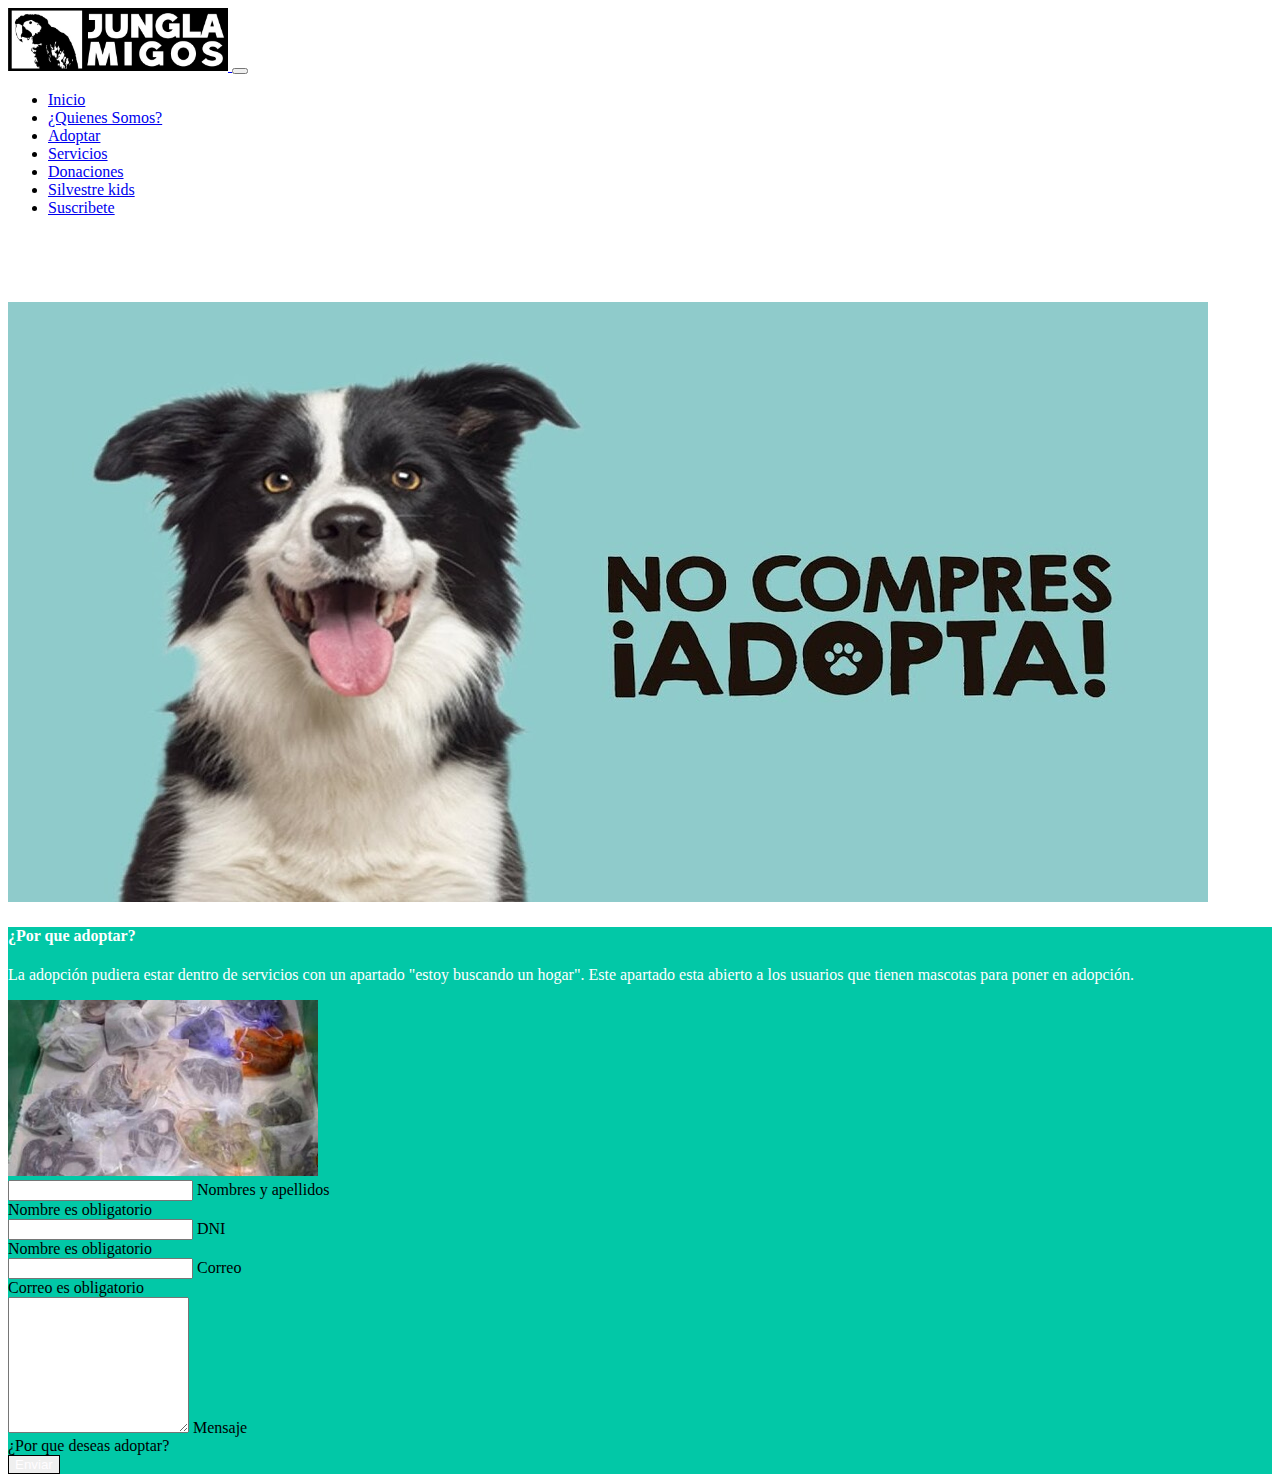
<file: adoptar.html>
<!DOCTYPE html>
<html lang="es">
<head>
    <meta charset="UTF-8">
    <meta http-equiv="X-UA-Compatible" content="IE=edge">
    <meta name="viewport" content="width=device-width, initial-scale=1.0">
    <title>Junglamigos</title>

    <!-- Links -->
    <link rel="icon" href="img/icono-junglamigos.ico" type="image/x-icon"/>
    <link type="text/css" href="css/styles.css" rel="stylesheet"/>
    <link href="css/all.css" type="text/css" rel="stylesheet">
    <link href="https://cdn.jsdelivr.net/npm/bootstrap@5.3.0-alpha3/dist/css/bootstrap.min.css" rel="stylesheet" integrity="sha384-KK94CHFLLe+nY2dmCWGMq91rCGa5gtU4mk92HdvYe+M/SXH301p5ILy+dN9+nJOZ" crossorigin="anonymous">

</head>
<body>

    <!-- Encabezado -->
    <header>
         <!-- Navbar -->
        <nav class="navbar navbar-expand-lg bg-body-tertiary px-3 fixed-top">
            <div class="container-fluid">            
                <a class="navbar-brand" href="index.html">
                    <img class="navbar-brand logo-junglamigos" src="img/logo-ja-horizontal.jpg" alt="logo-junglamigos">
                </a>
                <button class="navbar-toggler" type="button" data-bs-toggle="collapse" data-bs-target="#navbarSupportedContent" aria-controls="navbarSupportedContent" aria-expanded="false" aria-label="Toggle navigation">
                    <span class="navbar-toggler-icon"></span>
                </button>
                <div class="collapse navbar-collapse" id="navbarSupportedContent">
                    <ul class="navbar-nav ms-auto mb-2 mb-lg-0">
                        <li class="nav-item">
                            <a class="nav-link active" aria-current="page" href="index.html">Inicio</a>
                        </li>
                        <li class="nav-item">
                            <a class="nav-link" href="quienes-somos.html">¿Quienes Somos?</a>
                        </li>  
                        <li class="nav-item">
                            <a class="nav-link" href="adoptar.html">Adoptar</a>
                        </li>     
                        <li class="nav-item">
                            <a class="nav-link" href="servicios.html">Servicios</a>
                        </li>  
                        <li class="nav-item">
                            <a class="nav-link" href="donaciones.html">Donaciones</a>
                        </li>  
                        <li class="nav-item">
                            <a class="nav-link" href="silvestre-kids.html">Silvestre kids</a>
                        </li>  
                        <li class="nav-item">
                            <a class="nav-link" href="suscribete.html">Suscribete</a>
                        </li>                 
                    </ul>
                </div>
            </div>
        </nav>
    </header>

   <!-- Banner de imagenes -->
   <section id="new-carousel" class="carousel slide" >
        <div id="new-carousel" class="carousel slide" data-bs-ride="carousel">
        
            <div class="carousel-inner">
                <div class="carousel-item active">
                    <img src="img/adopta.jpg" class="d-block w-100" alt="selva-peruana">
                </div>           
            </div>
        </div>
    </section>

    <!-- Adoptar -->
    <section class="noticias">
        <div class="container text-center pt-5 pb-3">
            <!-- <h2 class="subtitulo text-center py-2">NOTICIAS</h2> -->
            <div class="row py-3">
                <div class="col px-4">                                                            
                    <h4 class="t-white">¿Por que adoptar?</h4>
                    <p class="parrafo-justificado t-white">La adopción pudiera estar dentro de servicios con un apartado "estoy buscando un hogar". Este apartado esta abierto a los usuarios que tienen mascotas para poner en adopción.</p>
                </div>
                <div class="col px-4">                                        
                    <a href="https://elcomercio.pe/mundo/eeuu/traficante-admite-haber-ingresado-serpientes-y-lagartos-a-estados-unidos-en-sus-pantalones-jose-manuel-perez-trafico-de-animales-eeuu-rmmn-noticia/" target="_blank"><img class="img-noticia py-2" src="img/serpientes.JPG" /></a>                    
                </div>
                <div class="col px-4">                                        
                    <form>
                        <div class="form-floating mb-3">
                            <input for="nombre" type="text" class="form-control" data-sb-validations="required" id="nombre">
                            <label name="nombre">Nombres y apellidos</label>
                            <div class="invalid-feedback" data-sb-feedback="nombre:required">Nombre es obligatorio</div>
                        </div>

                        <div class="form-floating mb-3">
                            <input for="dni" type="text" class="form-control" data-sb-validations="required" id="dni">
                            <label name="dni">DNI</label>
                            <div class="invalid-feedback" data-sb-feedback="nombre:required">Nombre es obligatorio</div>
                        </div>

                        <div class="form-floating mb-3">
                            <input for="correo" type="email" class="form-control" data-sb-validations="required" id="correo">
                            <label name="correo">Correo</label>
                            <div class="invalid-feedback" data-sb-feedback="correo:required">Correo es obligatorio</div>
                        </div> 

                        <div class="form-floating mb-3">
                            <textarea for="mensaje" type="text" class="form-control" data-sb-validations="required" id="mensaje" style="height: 130px"></textarea>
                            <label name="mensaje">Mensaje</label>
                            <div class="invalid-feedback" data-sb-feedback="mensaje:required">¿Por que deseas adoptar?</div>
                        </div>

                        <button type="button" class="btn btn-warning">Enviar</button>
                    </form>
                </div>
            </div>
        </div>
    </section>


    

    <script src="https://cdn.jsdelivr.net/npm/bootstrap@5.3.0-alpha3/dist/js/bootstrap.bundle.min.js" integrity="sha384-ENjdO4Dr2bkBIFxQpeoTz1HIcje39Wm4jDKdf19U8gI4ddQ3GYNS7NTKfAdVQSZe" crossorigin="anonymous"></script>
</body>
</html>
</file>
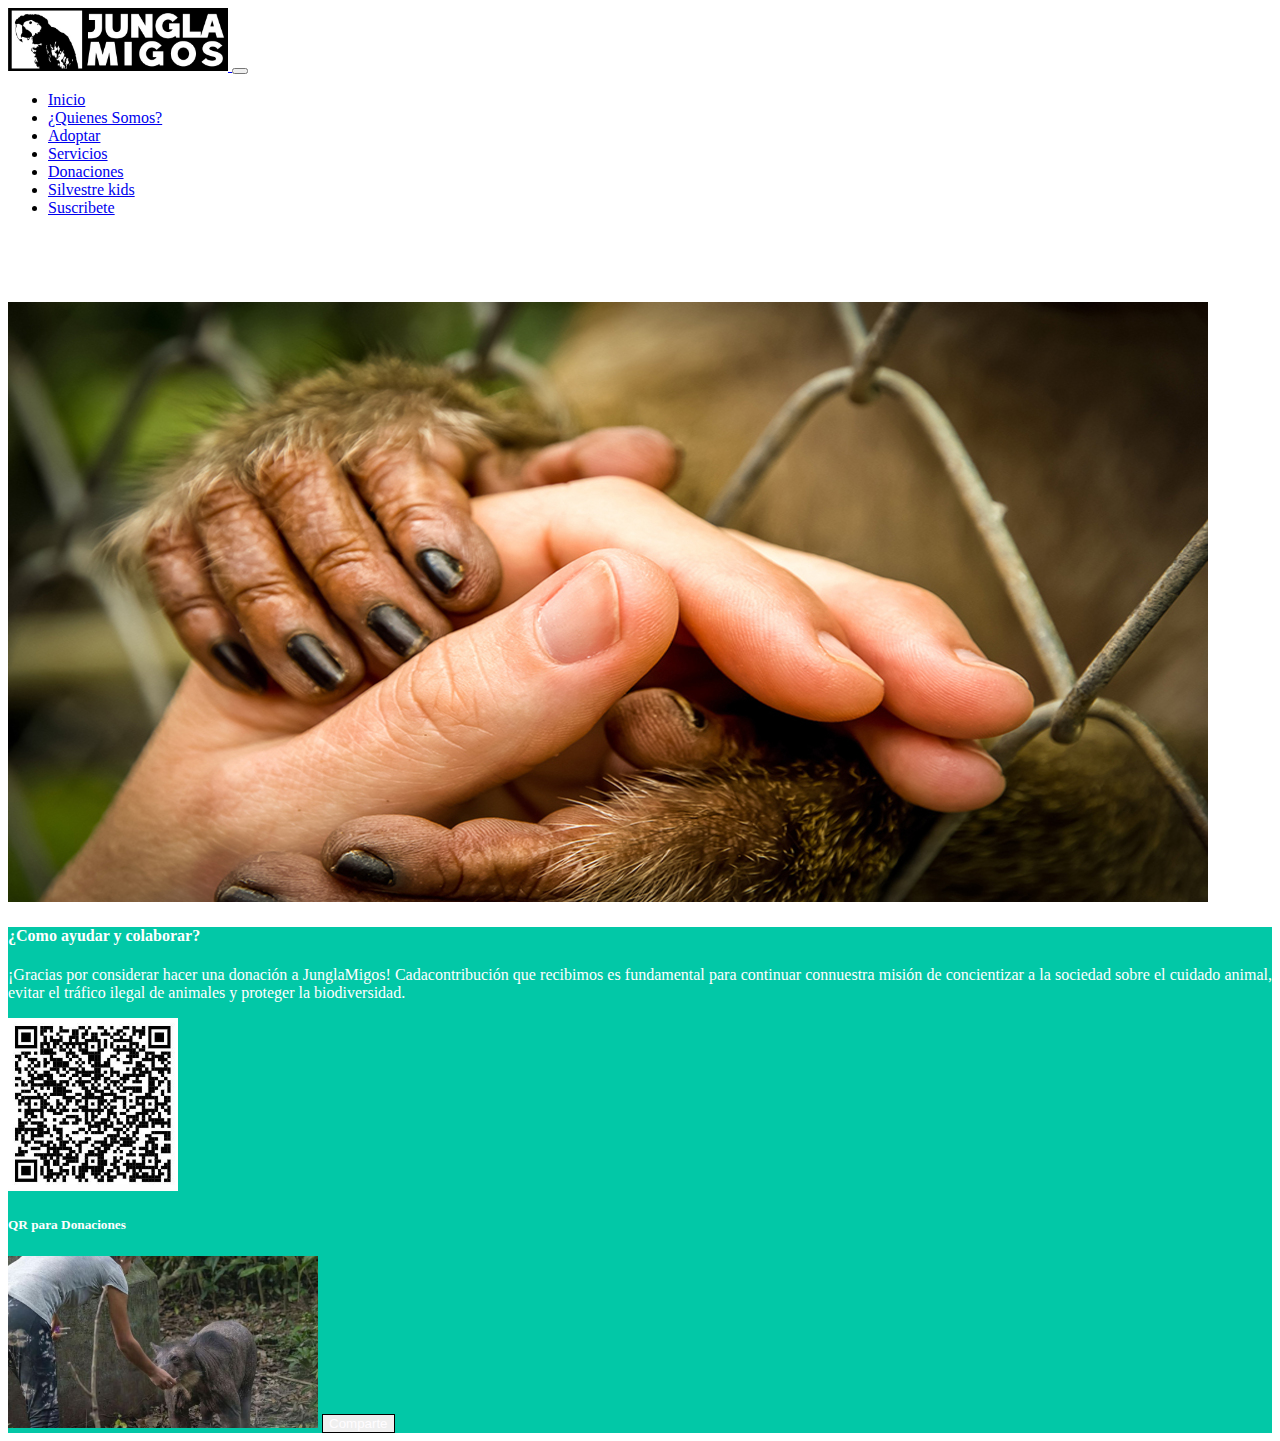
<file: donaciones.html>
<!DOCTYPE html>
<html lang="es">
<head>
    <meta charset="UTF-8">
    <meta http-equiv="X-UA-Compatible" content="IE=edge">
    <meta name="viewport" content="width=device-width, initial-scale=1.0">
    <title>Junglamigos</title>

    <!-- Links -->
    <link rel="icon" href="img/icono-junglamigos.ico" type="image/x-icon"/>
    <link type="text/css" href="css/styles.css" rel="stylesheet"/>
    <link href="css/all.css" type="text/css" rel="stylesheet">
    <link href="https://cdn.jsdelivr.net/npm/bootstrap@5.3.0-alpha3/dist/css/bootstrap.min.css" rel="stylesheet" integrity="sha384-KK94CHFLLe+nY2dmCWGMq91rCGa5gtU4mk92HdvYe+M/SXH301p5ILy+dN9+nJOZ" crossorigin="anonymous">

</head>
<body>

    <!-- Encabezado -->
    <header>
         <!-- Navbar -->
        <nav class="navbar navbar-expand-lg bg-body-tertiary px-3 fixed-top">
            <div class="container-fluid">            
                <a class="navbar-brand" href="index.html">
                    <img class="navbar-brand logo-junglamigos" src="img/logo-ja-horizontal.jpg" alt="logo-junglamigos">
                </a>
                <button class="navbar-toggler" type="button" data-bs-toggle="collapse" data-bs-target="#navbarSupportedContent" aria-controls="navbarSupportedContent" aria-expanded="false" aria-label="Toggle navigation">
                    <span class="navbar-toggler-icon"></span>
                </button>
                <div class="collapse navbar-collapse" id="navbarSupportedContent">
                    <ul class="navbar-nav ms-auto mb-2 mb-lg-0">
                        <li class="nav-item">
                            <a class="nav-link active" aria-current="page" href="index.html">Inicio</a>
                        </li>
                        <li class="nav-item">
                            <a class="nav-link" href="quienes-somos.html">¿Quienes Somos?</a>
                        </li>  
                        <li class="nav-item">
                            <a class="nav-link" href="adoptar.html">Adoptar</a>
                        </li>     
                        <li class="nav-item">
                            <a class="nav-link" href="servicios.html">Servicios</a>
                        </li>  
                        <li class="nav-item">
                            <a class="nav-link" href="donaciones.html">Donaciones</a>
                        </li>  
                        <li class="nav-item">
                            <a class="nav-link" href="silvestre-kids.html">Silvestre kids</a>
                        </li>  
                        <li class="nav-item">
                            <a class="nav-link" href="suscribete.html">Suscribete</a>
                        </li>                 
                    </ul>
                </div>
            </div>
        </nav>
    </header>

   <!-- Banner de imagenes -->
   <section id="new-carousel" class="carousel slide" >
        <div id="new-carousel" class="carousel slide" data-bs-ride="carousel">
        
            <div class="carousel-inner">
                <div class="carousel-item active">
                    <img src="img/donaciones2.jpg" class="d-block w-100" alt="selva-peruana">
                </div>           
            </div>
        </div>
    </section>

     <!-- Donaciones -->
     <section class="noticias">
        <div class="container text-center pt-5 pb-3">
            <!-- <h2 class="subtitulo text-center py-2">NOTICIAS</h2> -->
            <div class="row py-3">
                <div class="col px-4">                                                            
                    <h4 class="t-white">¿Como ayudar y colaborar?</h4>
                    <p class="parrafo-justificado t-white">¡Gracias por considerar hacer una donación a JunglaMigos! Cadacontribución que recibimos es fundamental para continuar connuestra misión de concientizar a la sociedad sobre el cuidado animal, evitar el tráfico ilegal de animales y proteger la biodiversidad.</p>
                </div>
                <div class="col px-4"> 
                    <a href="https://wa.me/51959642919/?text=Deseo+Donar" target="_blank">
                        <img class="qr-denuncia" src="img/qr.JPG" />
                    </a>                                                           
                    <h5 class="t-white">QR para Donaciones</h5>                    
                </div>
                <div class="col px-4">                                        
                    <a href="https://elcomercio.pe/lima/animales-conoce-y-protege-la-amazonia-como-ser-voluntario-en-un-centro-de-rescate-trafico-noticia/" target="_blank"><img class="img-noticia py-2" src="img/traficantes-amazonia.JPG" /></a>
                    <button type="button" class="btn">Comparte</button>
                </div>
            </div>
        </div>
    </section>

    

    <script src="https://cdn.jsdelivr.net/npm/bootstrap@5.3.0-alpha3/dist/js/bootstrap.bundle.min.js" integrity="sha384-ENjdO4Dr2bkBIFxQpeoTz1HIcje39Wm4jDKdf19U8gI4ddQ3GYNS7NTKfAdVQSZe" crossorigin="anonymous"></script>
</body>
</html>
</file>
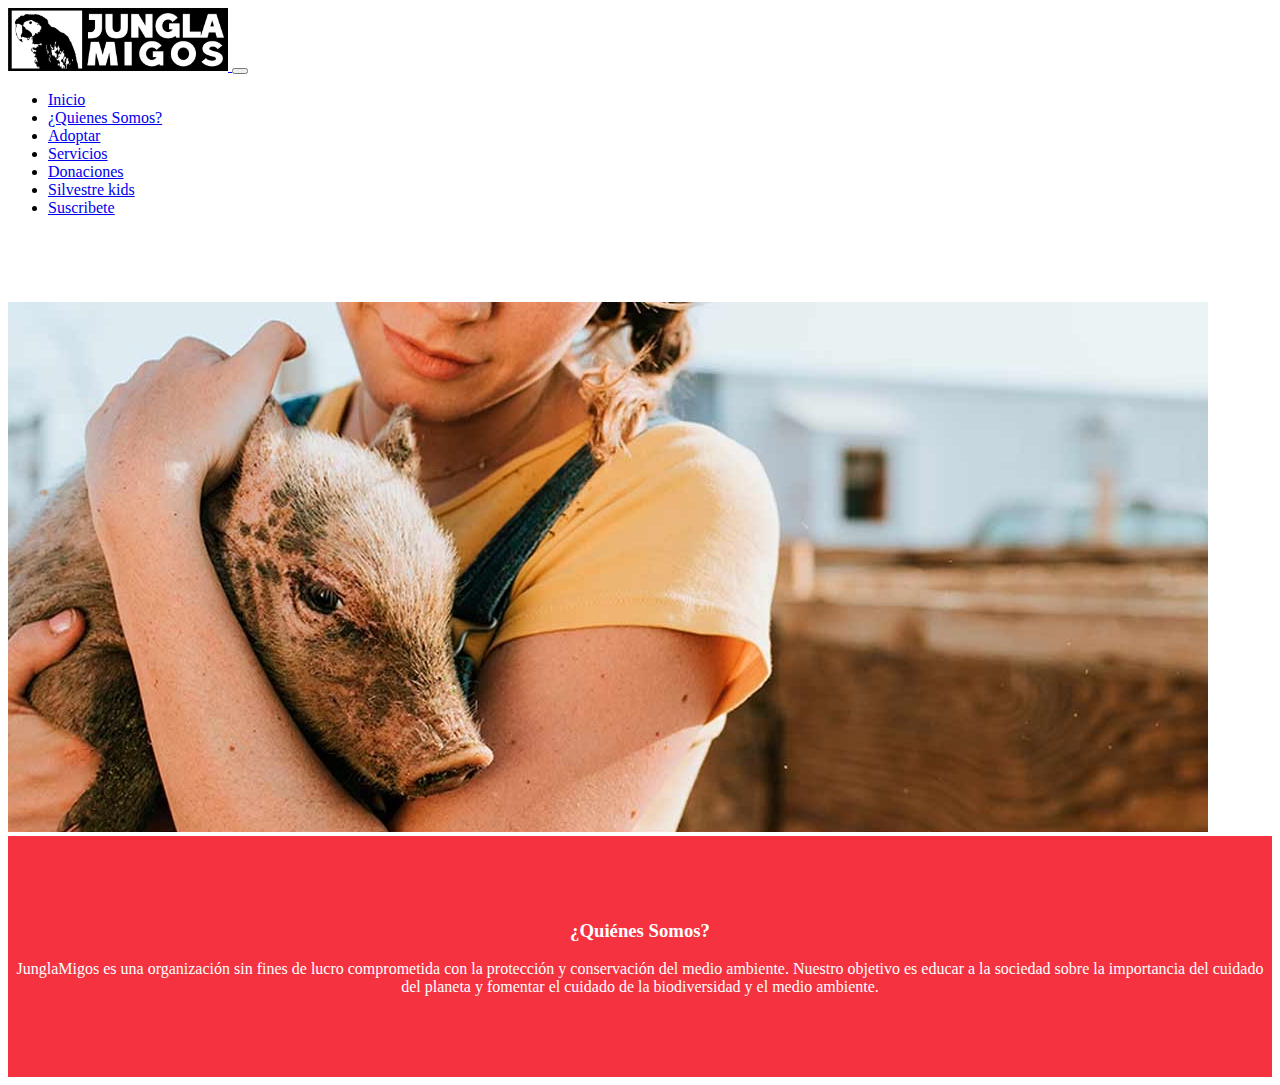
<file: quienes-somos.html>
<!DOCTYPE html>
<html lang="es">
<head>
    <meta charset="UTF-8">
    <meta http-equiv="X-UA-Compatible" content="IE=edge">
    <meta name="viewport" content="width=device-width, initial-scale=1.0">
    <title>Junglamigos</title>

    <!-- Links -->
    <link rel="icon" href="img/icono-junglamigos.ico" type="image/x-icon"/>
    <link type="text/css" href="css/styles.css" rel="stylesheet"/>
    <link href="css/all.css" type="text/css" rel="stylesheet">
    <link href="https://cdn.jsdelivr.net/npm/bootstrap@5.3.0-alpha3/dist/css/bootstrap.min.css" rel="stylesheet" integrity="sha384-KK94CHFLLe+nY2dmCWGMq91rCGa5gtU4mk92HdvYe+M/SXH301p5ILy+dN9+nJOZ" crossorigin="anonymous">

</head>
<body>

    <!-- Encabezado -->
    <header>
         <!-- Navbar -->
        <nav class="navbar navbar-expand-lg bg-body-tertiary px-3 fixed-top">
            <div class="container-fluid">            
                <a class="navbar-brand" href="index.html">
                    <img class="navbar-brand logo-junglamigos" src="img/logo-ja-horizontal.jpg" alt="logo-junglamigos">
                </a>
                <button class="navbar-toggler" type="button" data-bs-toggle="collapse" data-bs-target="#navbarSupportedContent" aria-controls="navbarSupportedContent" aria-expanded="false" aria-label="Toggle navigation">
                    <span class="navbar-toggler-icon"></span>
                </button>
                <div class="collapse navbar-collapse" id="navbarSupportedContent">
                    <ul class="navbar-nav ms-auto mb-2 mb-lg-0">
                        <li class="nav-item">
                            <a class="nav-link active" aria-current="page" href="index.html">Inicio</a>
                        </li>
                        <li class="nav-item">
                            <a class="nav-link" href="quienes-somos.html">¿Quienes Somos?</a>
                        </li>  
                        <li class="nav-item">
                            <a class="nav-link" href="adoptar.html">Adoptar</a>
                        </li>     
                        <li class="nav-item">
                            <a class="nav-link" href="servicios.html">Servicios</a>
                        </li>  
                        <li class="nav-item">
                            <a class="nav-link" href="donaciones.html">Donaciones</a>
                        </li>  
                        <li class="nav-item">
                            <a class="nav-link" href="silvestre-kids.html">Silvestre kids</a>
                        </li>  
                        <li class="nav-item">
                            <a class="nav-link" href="suscribete.html">Suscribete</a>
                        </li>                 
                    </ul>
                </div>
            </div>
        </nav>
    </header>

   <!-- Banner de imagenes -->
   <section id="new-carousel" class="carousel slide" >
        <div id="new-carousel" class="carousel slide" data-bs-ride="carousel">
        
            <div class="carousel-inner">
                <div class="carousel-item active">
                    <img src="img/quienes-somos.jpg" class="d-block w-100" alt="selva-peruana">
                </div>           
            </div>
        </div>
    </section>

    <!-- Quienes Somos -->
    <section id="quienes-somos" class="suscribete">
        <div class="container">
            <div class="row">
                <div class="col">
                    <h3 class="sub-suscribete t-white">¿Quiénes Somos?</h3>
                    <p class="par-suscribete t-white">
                        JunglaMigos es una organización sin fines de lucro
                        comprometida con la protección y conservación del medio
                        ambiente. Nuestro objetivo es educar a la sociedad sobre la
                        importancia del cuidado del planeta y fomentar el cuidado
                        de la biodiversidad y el medio ambiente.
                    </p>
                </div>                
            </div>
        </div>
    </section>



    <script src="https://cdn.jsdelivr.net/npm/bootstrap@5.3.0-alpha3/dist/js/bootstrap.bundle.min.js" integrity="sha384-ENjdO4Dr2bkBIFxQpeoTz1HIcje39Wm4jDKdf19U8gI4ddQ3GYNS7NTKfAdVQSZe" crossorigin="anonymous"></script>
</body>
</html>
</file>
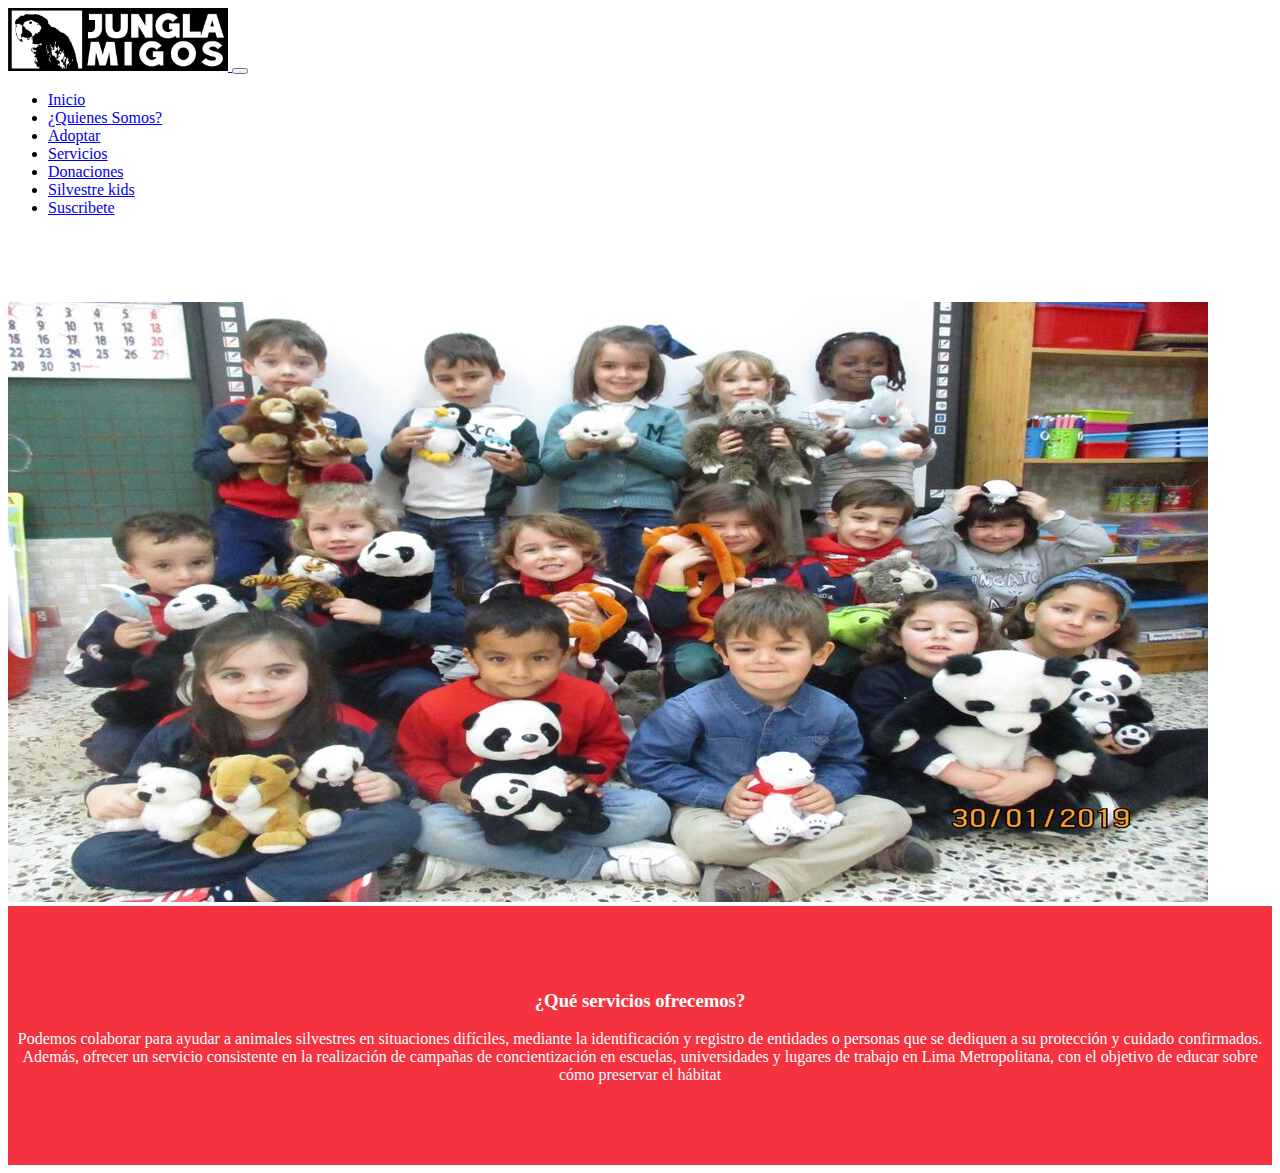
<file: servicios.html>
<!DOCTYPE html>
<html lang="es">
<head>
    <meta charset="UTF-8">
    <meta http-equiv="X-UA-Compatible" content="IE=edge">
    <meta name="viewport" content="width=device-width, initial-scale=1.0">
    <title>Junglamigos</title>

    <!-- Links -->
    <link rel="icon" href="img/icono-junglamigos.ico" type="image/x-icon"/>
    <link type="text/css" href="css/styles.css" rel="stylesheet"/>
    <link href="css/all.css" type="text/css" rel="stylesheet">
    <link href="https://cdn.jsdelivr.net/npm/bootstrap@5.3.0-alpha3/dist/css/bootstrap.min.css" rel="stylesheet" integrity="sha384-KK94CHFLLe+nY2dmCWGMq91rCGa5gtU4mk92HdvYe+M/SXH301p5ILy+dN9+nJOZ" crossorigin="anonymous">

</head>
<body>

    <!-- Encabezado -->
    <header>
         <!-- Navbar -->
        <nav class="navbar navbar-expand-lg bg-body-tertiary px-3 fixed-top">
            <div class="container-fluid">            
                <a class="navbar-brand" href="index.html">
                    <img class="navbar-brand logo-junglamigos" src="img/logo-ja-horizontal.jpg" alt="logo-junglamigos">
                </a>
                <button class="navbar-toggler" type="button" data-bs-toggle="collapse" data-bs-target="#navbarSupportedContent" aria-controls="navbarSupportedContent" aria-expanded="false" aria-label="Toggle navigation">
                    <span class="navbar-toggler-icon"></span>
                </button>
                <div class="collapse navbar-collapse" id="navbarSupportedContent">
                    <ul class="navbar-nav ms-auto mb-2 mb-lg-0">
                        <li class="nav-item">
                            <a class="nav-link active" aria-current="page" href="index.html">Inicio</a>
                        </li>
                        <li class="nav-item">
                            <a class="nav-link" href="quienes-somos.html">¿Quienes Somos?</a>
                        </li>  
                        <li class="nav-item">
                            <a class="nav-link" href="adoptar.html">Adoptar</a>
                        </li>     
                        <li class="nav-item">
                            <a class="nav-link" href="servicios.html">Servicios</a>
                        </li>  
                        <li class="nav-item">
                            <a class="nav-link" href="donaciones.html">Donaciones</a>
                        </li>  
                        <li class="nav-item">
                            <a class="nav-link" href="silvestre-kids.html">Silvestre kids</a>
                        </li>  
                        <li class="nav-item">
                            <a class="nav-link" href="suscribete.html">Suscribete</a>
                        </li>                 
                    </ul>
                </div>
            </div>
        </nav>
    </header>

   <!-- Banner de imagenes -->
   <section id="new-carousel" class="carousel slide" >
        <div id="new-carousel" class="carousel slide" data-bs-ride="carousel">
        
            <div class="carousel-inner">
                <div class="carousel-item active">
                    <img src="img/servicios.jpg" class="d-block w-100" alt="selva-peruana">
                </div>           
            </div>
        </div>
    </section>

    
    <!-- ¿Qué servicios ofrecemos? -->
    <section class="suscribete">
        <div class="container">
            <div class="row">
                <div class="col">
                    <h3 class="sub-suscribete t-white">¿Qué servicios ofrecemos?</h3>
                    <p class="par-suscribete t-white">
                        Podemos colaborar para ayudar a animales silvestres en situaciones difíciles, mediante la identificación y registro de entidades o personas que se dediquen a su
protección y cuidado confirmados.
Además, ofrecer un servicio consistente en la realización de campañas de
concientización en escuelas, universidades y lugares de trabajo en Lima
Metropolitana, con el objetivo de educar sobre cómo preservar el hábitat
                    </p>
                </div>                
            </div>
        </div>
    </section>

    

    <script src="https://cdn.jsdelivr.net/npm/bootstrap@5.3.0-alpha3/dist/js/bootstrap.bundle.min.js" integrity="sha384-ENjdO4Dr2bkBIFxQpeoTz1HIcje39Wm4jDKdf19U8gI4ddQ3GYNS7NTKfAdVQSZe" crossorigin="anonymous"></script>
</body>
</html>
</file>
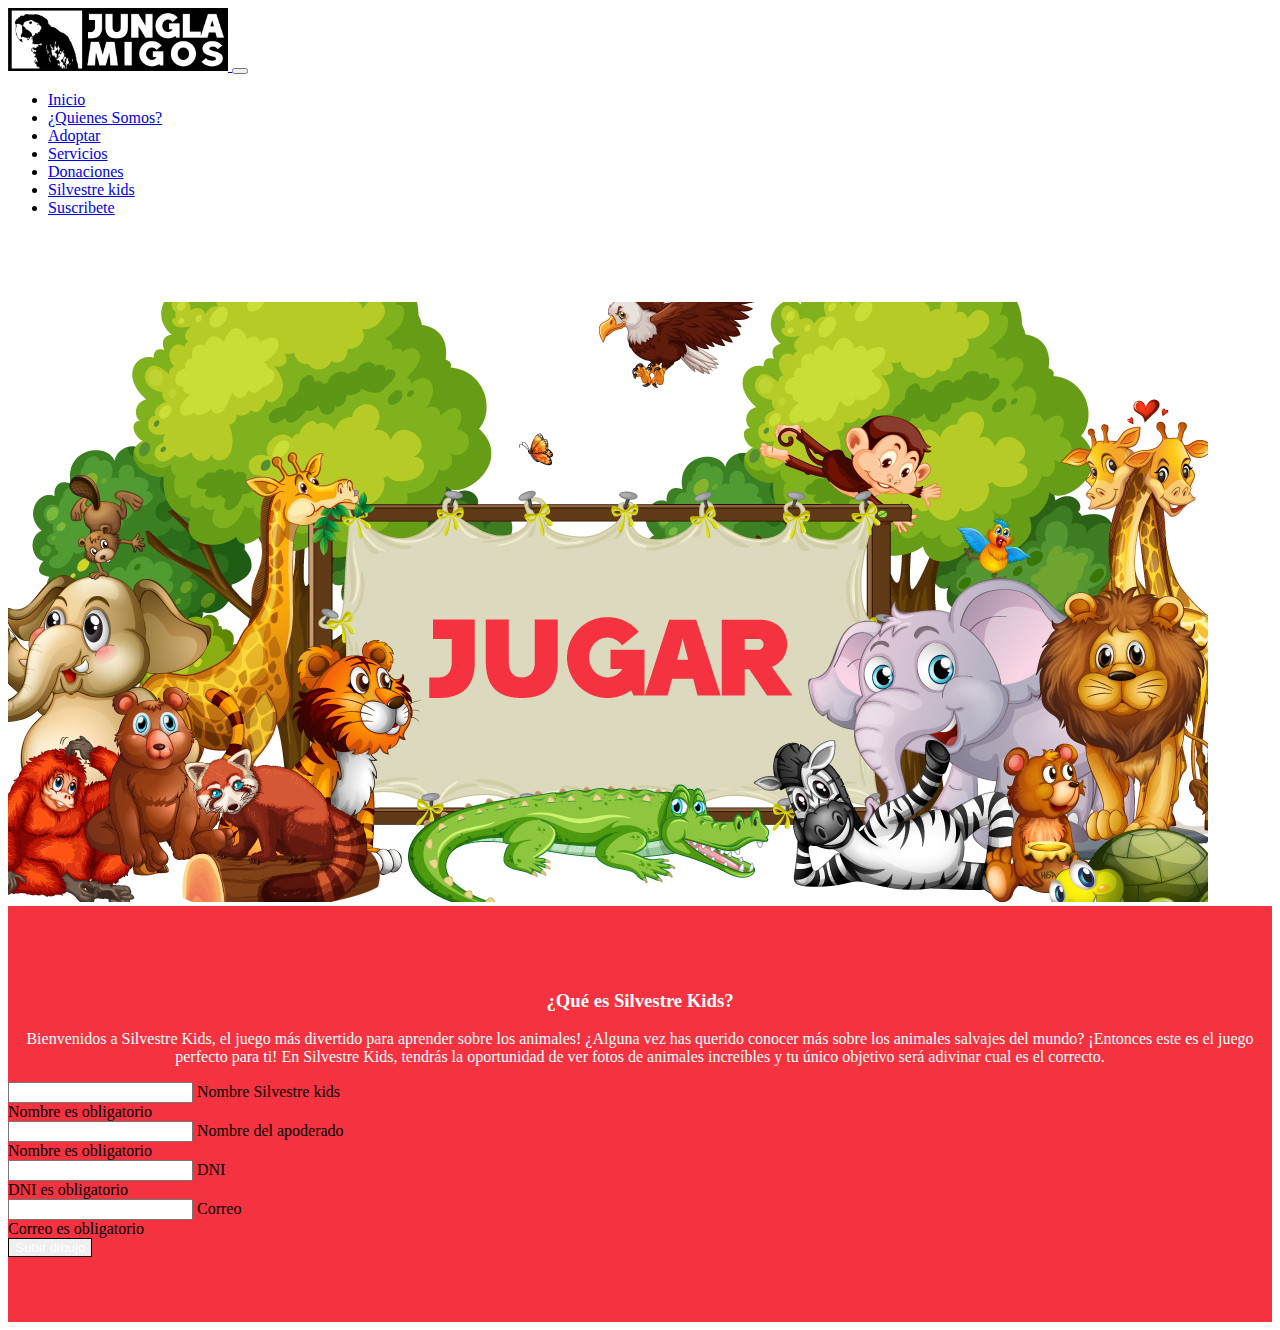
<file: silvestre-kids.html>
<!DOCTYPE html>
<html lang="es">
<head>
    <meta charset="UTF-8">
    <meta http-equiv="X-UA-Compatible" content="IE=edge">
    <meta name="viewport" content="width=device-width, initial-scale=1.0">
    <title>Junglamigos</title>

    <!-- Links -->
    <link rel="icon" href="img/icono-junglamigos.ico" type="image/x-icon"/>
    <link type="text/css" href="css/styles.css" rel="stylesheet"/>
    <link href="css/all.css" type="text/css" rel="stylesheet">
    <link href="https://cdn.jsdelivr.net/npm/bootstrap@5.3.0-alpha3/dist/css/bootstrap.min.css" rel="stylesheet" integrity="sha384-KK94CHFLLe+nY2dmCWGMq91rCGa5gtU4mk92HdvYe+M/SXH301p5ILy+dN9+nJOZ" crossorigin="anonymous">

</head>
<body>

    <!-- Encabezado -->
    <header>
         <!-- Navbar -->
        <nav class="navbar navbar-expand-lg bg-body-tertiary px-3 fixed-top">
            <div class="container-fluid">            
                <a class="navbar-brand" href="index.html">
                    <img class="navbar-brand logo-junglamigos" src="img/logo-ja-horizontal.jpg" alt="logo-junglamigos">
                </a>
                <button class="navbar-toggler" type="button" data-bs-toggle="collapse" data-bs-target="#navbarSupportedContent" aria-controls="navbarSupportedContent" aria-expanded="false" aria-label="Toggle navigation">
                    <span class="navbar-toggler-icon"></span>
                </button>
                <div class="collapse navbar-collapse" id="navbarSupportedContent">
                    <ul class="navbar-nav ms-auto mb-2 mb-lg-0">
                        <li class="nav-item">
                            <a class="nav-link active" aria-current="page" href="index.html">Inicio</a>
                        </li>
                        <li class="nav-item">
                            <a class="nav-link" href="quienes-somos.html">¿Quienes Somos?</a>
                        </li>  
                        <li class="nav-item">
                            <a class="nav-link" href="adoptar.html">Adoptar</a>
                        </li>     
                        <li class="nav-item">
                            <a class="nav-link" href="servicios.html">Servicios</a>
                        </li>  
                        <li class="nav-item">
                            <a class="nav-link" href="donaciones.html">Donaciones</a>
                        </li>  
                        <li class="nav-item">
                            <a class="nav-link" href="silvestre-kids.html">Silvestre kids</a>
                        </li>  
                        <li class="nav-item">
                            <a class="nav-link" href="suscribete.html">Suscribete</a>
                        </li>                 
                    </ul>
                </div>
            </div>
        </nav>
    </header>

   <!-- Banner de imagenes -->
   <section id="new-carousel" class="carousel slide" >
        <div id="new-carousel" class="carousel slide" data-bs-ride="carousel">
        
            <div class="carousel-inner">
                <div class="carousel-item active">
                    <a href="https://www.mundoprimaria.com/juegos-educativos/juegos-de-animales/juegos-dinosaurios" target="_blank">
                        <img src="img/sk.jpg" class="d-block w-100" alt="selva-peruana">
                    </a>                    
                </div>           
            </div>
        </div>
    </section>

    <!-- Silvestre kids -->
    <section class="suscribete">
        <div class="container">
            <div class="row">
                <div class="col">
                    <h3 class="sub-suscribete t-white">¿Qué es Silvestre Kids?</h3>
                    <p class="par-suscribete t-white"> Bienvenidos a Silvestre Kids, el juego más divertido para aprender sobre los animales! ¿Alguna vez has querido conocer más sobre los animales salvajes del mundo? ¡Entonces este es el juego perfecto para ti! En Silvestre Kids, tendrás la oportunidad de ver fotos de animales increíbles y tu único objetivo será adivinar cual es el correcto.
                    </p>
                </div>
                <div class="col">
                    <form>
                        <div class="form-floating mb-3">
                            <input for="nombresk" type="text" class="form-control" data-sb-validations="required" id="nombre">
                            <label name="nombresk">Nombre Silvestre kids</label>
                            <div class="invalid-feedback" data-sb-feedback="nombre:required">Nombre es obligatorio</div>
                        </div>

                        <div class="form-floating mb-3">
                            <input for="nombreapo" type="text" class="form-control" data-sb-validations="required" id="nombre">
                            <label name="nombreapo">Nombre del apoderado</label>
                            <div class="invalid-feedback" data-sb-feedback="nombre:required">Nombre es obligatorio</div>
                        </div>

                        <div class="form-floating mb-3">
                            <input for="dniapo" type="text" class="form-control" data-sb-validations="required" id="nombre">
                            <label name="dniapo">DNI</label>
                            <div class="invalid-feedback" data-sb-feedback="nombre:required">DNI es obligatorio</div>
                        </div>

                        <div class="form-floating mb-3">
                            <input for="correoapo" type="email" class="form-control" data-sb-validations="required" id="correo">
                            <label name="correoapo">Correo</label>
                            <div class="invalid-feedback" data-sb-feedback="correo:required">Correo es obligatorio</div>
                        </div>                    

                        <button type="button" class="btn btn-warning">Subir dibujo</button>
                    </form>
                </div>
            </div>
        </div>
    </section>

    

    <script src="https://cdn.jsdelivr.net/npm/bootstrap@5.3.0-alpha3/dist/js/bootstrap.bundle.min.js" integrity="sha384-ENjdO4Dr2bkBIFxQpeoTz1HIcje39Wm4jDKdf19U8gI4ddQ3GYNS7NTKfAdVQSZe" crossorigin="anonymous"></script>
</body>
</html>
</file>
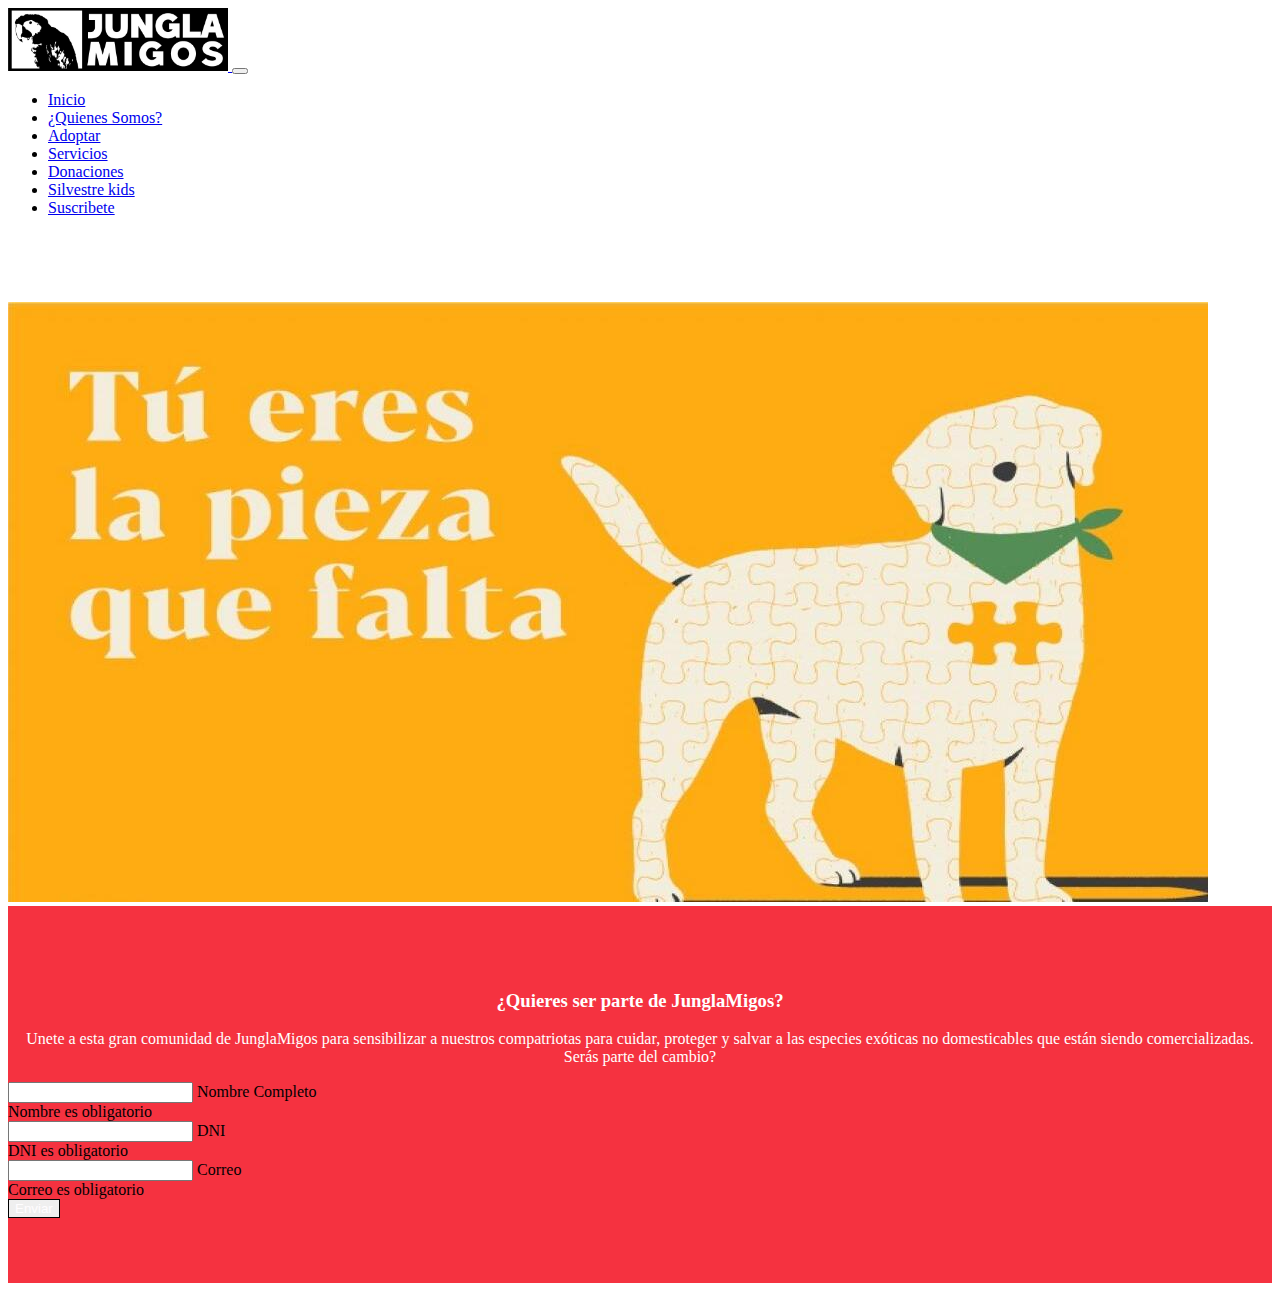
<file: suscribete.html>
<!DOCTYPE html>
<html lang="es">
<head>
    <meta charset="UTF-8">
    <meta http-equiv="X-UA-Compatible" content="IE=edge">
    <meta name="viewport" content="width=device-width, initial-scale=1.0">
    <title>Junglamigos</title>

    <!-- Links -->
    <link rel="icon" href="img/icono-junglamigos.ico" type="image/x-icon"/>
    <link type="text/css" href="css/styles.css" rel="stylesheet"/>
    <link href="css/all.css" type="text/css" rel="stylesheet">
    <link href="https://cdn.jsdelivr.net/npm/bootstrap@5.3.0-alpha3/dist/css/bootstrap.min.css" rel="stylesheet" integrity="sha384-KK94CHFLLe+nY2dmCWGMq91rCGa5gtU4mk92HdvYe+M/SXH301p5ILy+dN9+nJOZ" crossorigin="anonymous">

</head>
<body>

    <!-- Encabezado -->
    <header>
         <!-- Navbar -->
        <nav class="navbar navbar-expand-lg bg-body-tertiary px-3 fixed-top">
            <div class="container-fluid">            
                <a class="navbar-brand" href="index.html">
                    <img class="navbar-brand logo-junglamigos" src="img/logo-ja-horizontal.jpg" alt="logo-junglamigos">
                </a>
                <button class="navbar-toggler" type="button" data-bs-toggle="collapse" data-bs-target="#navbarSupportedContent" aria-controls="navbarSupportedContent" aria-expanded="false" aria-label="Toggle navigation">
                    <span class="navbar-toggler-icon"></span>
                </button>
                <div class="collapse navbar-collapse" id="navbarSupportedContent">
                    <ul class="navbar-nav ms-auto mb-2 mb-lg-0">
                        <li class="nav-item">
                            <a class="nav-link active" aria-current="page" href="index.html">Inicio</a>
                        </li>
                        <li class="nav-item">
                            <a class="nav-link" href="quienes-somos.html">¿Quienes Somos?</a>
                        </li>  
                        <li class="nav-item">
                            <a class="nav-link" href="adoptar.html">Adoptar</a>
                        </li>     
                        <li class="nav-item">
                            <a class="nav-link" href="servicios.html">Servicios</a>
                        </li>  
                        <li class="nav-item">
                            <a class="nav-link" href="donaciones.html">Donaciones</a>
                        </li>  
                        <li class="nav-item">
                            <a class="nav-link" href="silvestre-kids.html">Silvestre kids</a>
                        </li>  
                        <li class="nav-item">
                            <a class="nav-link" href="suscribete.html">Suscribete</a>
                        </li>                 
                    </ul>
                </div>
            </div>
        </nav>
    </header>

   <!-- Banner de imagenes -->
   <section id="new-carousel" class="carousel slide" >
        <div id="new-carousel" class="carousel slide" data-bs-ride="carousel">
        
            <div class="carousel-inner">
                <div class="carousel-item active">
                    <img src="img/suscribete.jpeg" class="d-block w-100" alt="selva-peruana">
                </div>           
            </div>
        </div>
    </section>

        <!-- Silvestre kids -->
        <section class="suscribete">
            <div class="container">
                <div class="row">
                    <div class="col">
                        <h3 class="sub-suscribete t-white">¿Quieres ser parte de JunglaMigos?</h3>
                        <p class="par-suscribete t-white">
                            Unete a esta gran comunidad de JunglaMigos para sensibilizar a nuestros compatriotas para cuidar, proteger y salvar a las especies exóticas no domesticables que están siendo comercializadas. Serás parte del cambio?
                        </p>
                    </div>
                    <div class="col">
                        <form>
                            <div class="form-floating mb-3">
                                <input for="nombresk" type="text" class="form-control" data-sb-validations="required" id="nombre">
                                <label name="nombresus">Nombre Completo</label>
                                <div class="invalid-feedback" data-sb-feedback="nombre:required">Nombre es obligatorio</div>
                            </div>

                            <div class="form-floating mb-3">
                                <input for="dnisus" type="text" class="form-control" data-sb-validations="required" id="nombre">
                                <label name="dnisus">DNI</label>
                                <div class="invalid-feedback" data-sb-feedback="nombre:required">DNI es obligatorio</div>
                            </div>
    
                            <div class="form-floating mb-3">
                                <input for="correosus" type="email" class="form-control" data-sb-validations="required" id="correo">
                                <label name="correosus">Correo</label>
                                <div class="invalid-feedback" data-sb-feedback="correo:required">Correo es obligatorio</div>
                            </div>                    
    
                            <button type="button" class="btn btn-warning">Enviar</button>
                        </form>
                    </div>
                </div>
            </div>
        </section>
    

    <script src="https://cdn.jsdelivr.net/npm/bootstrap@5.3.0-alpha3/dist/js/bootstrap.bundle.min.js" integrity="sha384-ENjdO4Dr2bkBIFxQpeoTz1HIcje39Wm4jDKdf19U8gI4ddQ3GYNS7NTKfAdVQSZe" crossorigin="anonymous"></script>
</body>
</html>
</file>
<file: css/styles.css>
/* Logo */
.logo-junglamigos{
    width: 220px;
}

/* Slider */
@media(max-width:1500px){
    .carousel-inner{
        margin-top: 85px;;
    }
}

@media(max-width:1200px){
    .carousel-inner{
        margin-top: 85px;;
    }
}

@media(max-width:970px){
    .carousel-inner{
        margin-top: 65px;;
    }
}

@media(max-width:700px){
    .carousel-inner{
        margin-top: 65px;;
    }
}

@media(max-width:500px){
    .carousel-inner{
        margin-top: 65px;;
    }
}

@media(max-width:400px){
    .carousel-inner{
        margin-top: 85px;;
    }
}

/* Introduccion */

.portafolio1{
    border-radius: 10px;
    overflow: hidden;
    cursor: pointer;
}

.tucan{
    width: 200px;
    justify-content: center;
    display: inline-flex;
    align-items: center;
}

@media (max-width:500px){
    .tucan{
        width: 180px;
        margin-left: 100px;
    }
}

@media (max-width:400px){
    .tucan{
        width: 170px;
        margin-left: 70px;
    }
}

.introduccion{
    background-color: #f9be02;
}

.parrafo-justificado{
    text-align: justify;
}
.t-white{
    color: white;
}

/* Noticias */
.t-black{
    color: black;
}

.t-white{
    color: white !important;
}
.noticias{
    background-color: #02c8a7;
}
.enlace{
    color: black;
    text-decoration: underline;
}
.img-noticia{
    width: 310px;
    cursor: pointer;
}

@font-face{
    font-family: Hatsch;
    src: url(../font/HatschSans.otf)
}

.subtitulo{
    font-family: Hatsch;
    font-size: 40px;
}

@media (max-width: 400px){
    .subtitulo{
        font-size: 34px;
    }
}

/* Denuncias */
.denuncias{
    background-color: #f53240;
}

.t-red{
    color: red
}

.mono{
    width:500px;
}

@media (max-width: 1000px){
    .mono{
        width:500px;
    }
}

@media (max-width: 970px){
    .mono{
        width:750px;
        margin-top: -10px;
        margin-bottom: 20px;;
    }
    .denuncia{
        margin-bottom: -10px;
    }
}

@media (max-width: 750px){
    .mono{
        width:500px;
    }
}

@media (max-width: 400px){
    .mono{
        width:400px;
    }
    .column2-denuncia{
        margin-bottom: -15px;;
    }
}

.qr-denuncia{
    width: 170px;
}

.wp-denuncia{
    color: #02c8a7;
    text-decoration: none;
    width: 40px;
    justify-content: center;
    display: inline-flex;
    align-items: center;
}

.wp-logo{
    font-size: 35px !important;
}

@media (max-width: 800px){
    .subtitulo-denuncia{
        margin-top: 15px;;
    }
}

/* Testimonios */

.testimonios{
    background-color: 
    #f9be02;
}

.t-cyan{
    color: #02c8a7;
}

.testimonio{
    width: 400px;
}

/* Silvestre Kids */
.silvestre-kids{
    background-color: #02c8a7;
}

.img-sk{
    width: 250px;
}

.btn{
    color: rgb(255, 253, 255) !important;
    border: 1.5px solid rgb(0, 0, 0) !important;
}

.t-amarillo{
    color: #f9be02 !important;
}

.btn:hover {
    color: #02c8a7 !important;
    background-color: black !important;
    /* border: 1.5px solid rgb(138, 199, 46) !important; */
}
.img-sk{
    width: 500px;
}

/* Suscribete */
.suscribete{
    background-color: #f53240 !important;
}
.suscribete{
    padding-top: 65px;
    padding-bottom: 65px;
}

.sub-suscribete{
    text-align: center;
}

.par-suscribete{
    text-align: center;
}

.btn-enviar{
    color: rgb(255, 253, 255) !important;
    border: 1.5px solid rgb(0, 0, 0) !important;
    background-color: #f9be02 !important;
}

.btn-enviar:hover {
    color: white !important;
    background-color: #02c8a7 !important;
    /* border: 1.5px solid rgb(138, 199, 46) !important; */
}


/* Footer */
.footer{
    background-color: rgb(46, 41, 41);
    color: white;
    padding-top: 80px;
    padding-bottom: 80px;
    font-size: 20px;
}

.tituloFooter{
    font-size: 35px;
    font-weight: bold;
    padding-bottom: 20px;;
}

.botonRedes{
    border-radius: 100% !important;
    width: 40px;
    height: 40px;
    justify-content: center;
    display: inline-flex;
    align-items: center;
}

.redes-sociales{
    margin-top: -35px;
}
</file>
